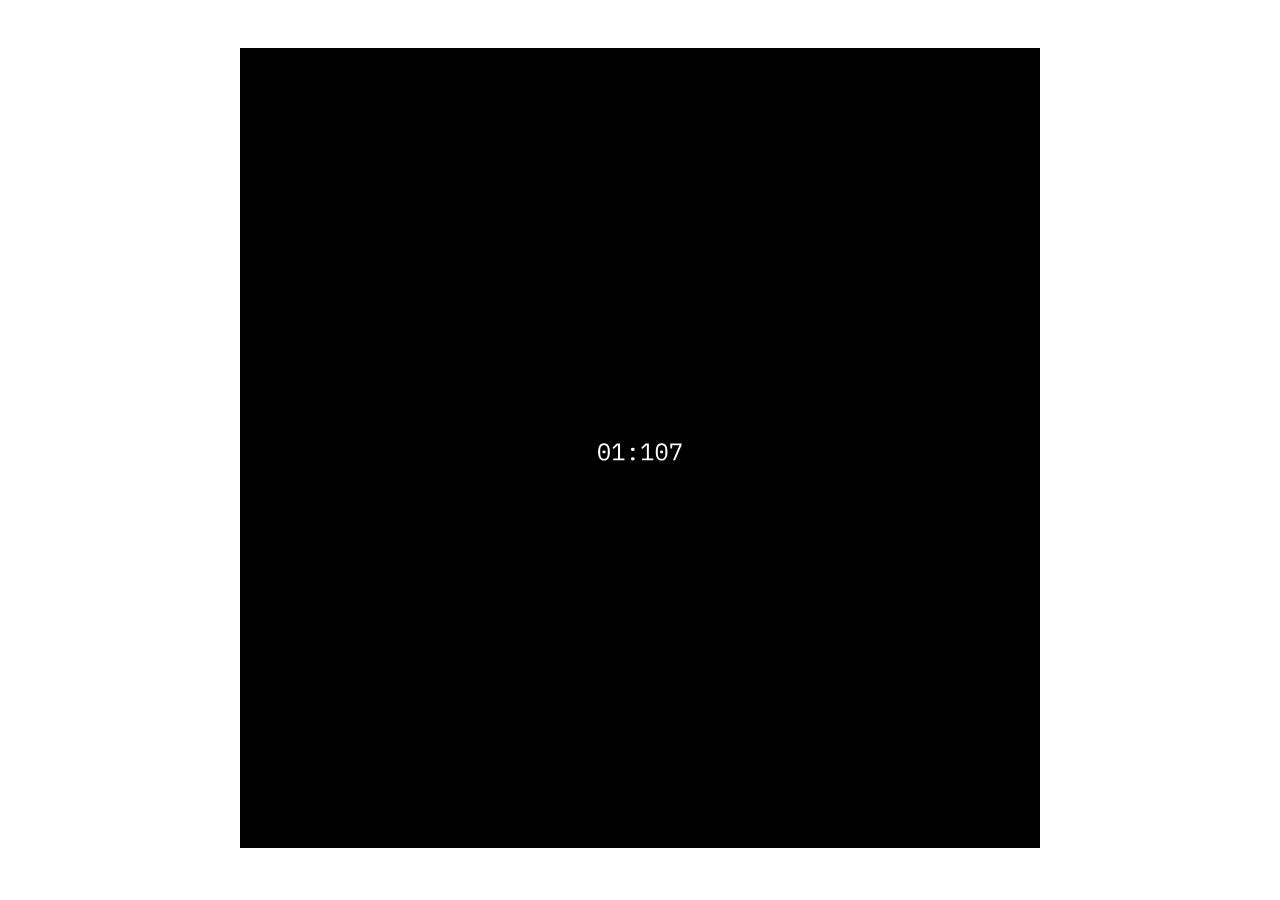
<file: Block_I/p5js/examples/01_clock_typo/index.html>
<!DOCTYPE html>
<html lang="">
  <head>
    <meta charset="utf-8">
    <meta name="viewport" content="width=device-width, initial-scale=1.0">
    <title>Example</title>
    <link rel="shortcut icon" type="image/x-icon" href="favicon.ico">
    <link rel="stylesheet" href="style.css">
    <script src="libraries/p5.min.js"></script> 
    <script src="sketch.js"></script>
  </head>
  <body>
    <div id="canvas"></div>
  </body>
</html>
</file>
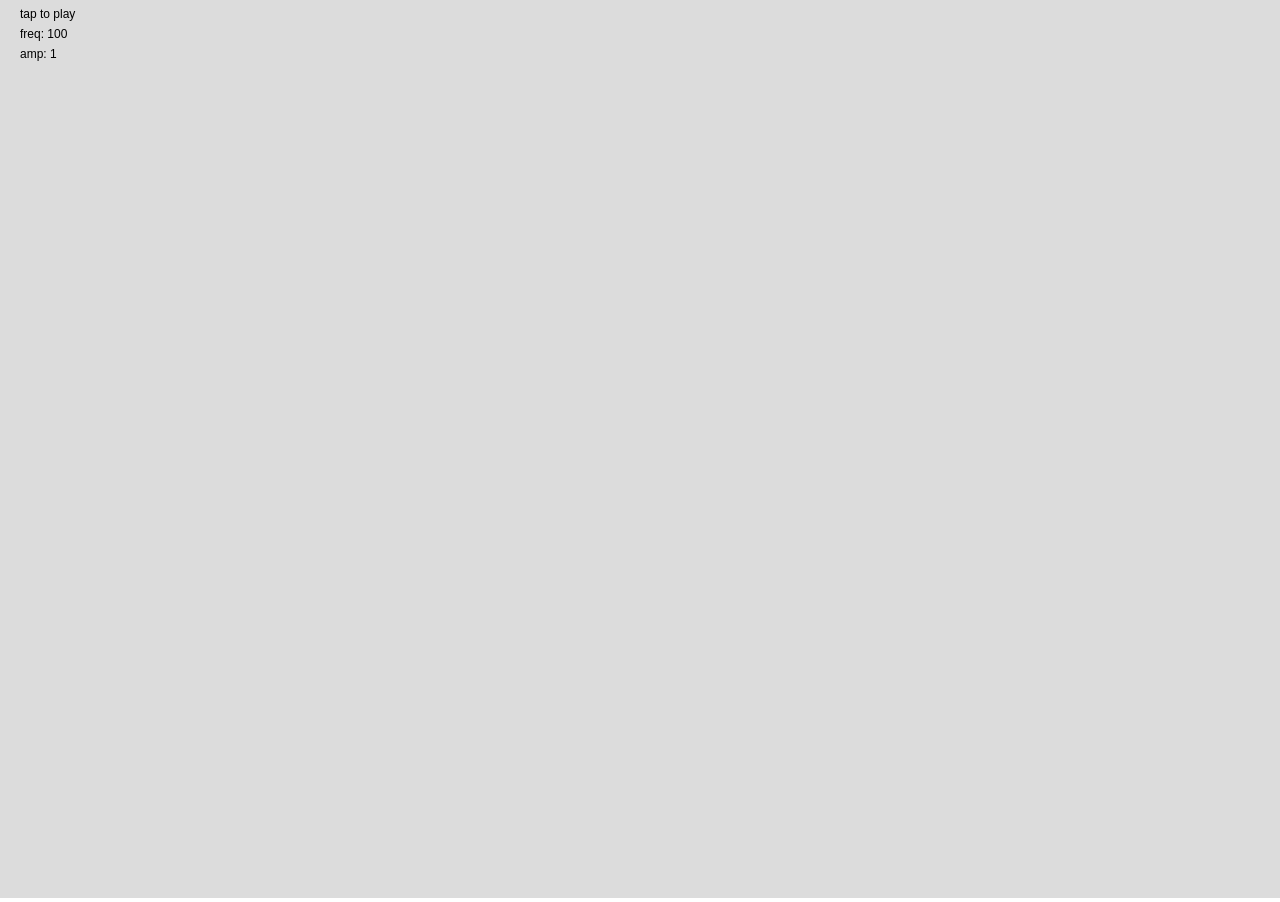
<file: Block_II/p5js/examples/03_oscillator/index.html>
<!DOCTYPE html>
<html lang="">
  <head>
    <meta charset="utf-8">
    <meta name="viewport" content="width=device-width, initial-scale=1.0">
    <title>Example</title>
    <link rel="shortcut icon" type="image/x-icon" href="favicon.ico">
    <link rel="stylesheet" href="style.css">
    <script src="libraries/p5.min.js"></script> 
    <script src="libraries/p5.sound.min.js"></script> 
    <script src="sketch.js"></script>
  </head>
  <body>
    <div id="canvas"></div>
  </body>
</html>
</file>
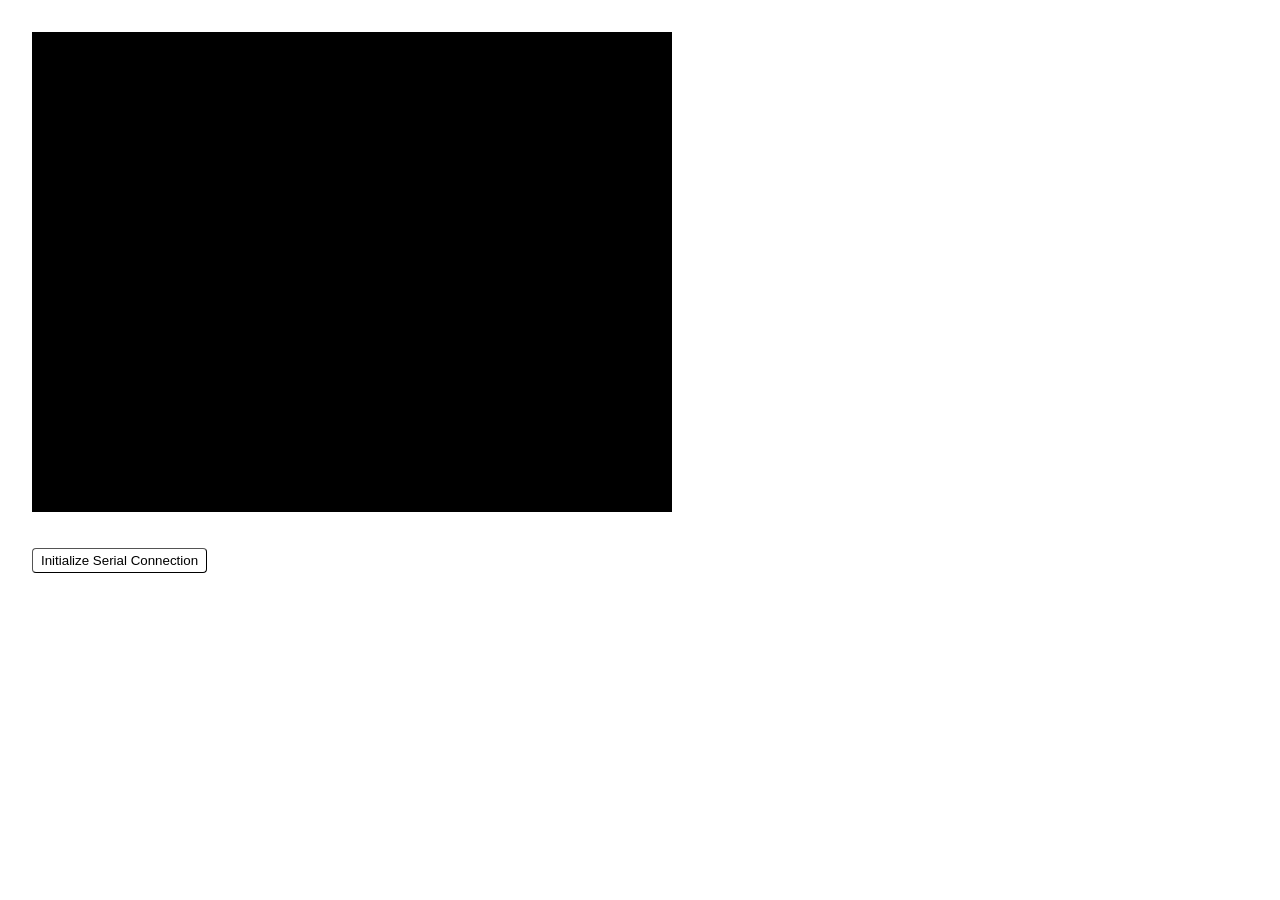
<file: Block_III/Arduiuno_p5js/p5js/01_serial_read_singleValue/index.html>
<!DOCTYPE html>
<html lang="">
  <head>
    <meta charset="utf-8">
    <meta name="viewport" content="width=device-width, initial-scale=1.0">
    <title>Example</title>
    <link rel="shortcut icon" type="image/x-icon" href="favicon.ico">
    <link rel="stylesheet" href="style.css">
    <script src="libraries/p5.min.js"></script> 
    <script src="libraries/webserial.js"></script> 
    <script src="sketch.js"></script>
  </head>
  <body>
    <div id="canvas"></div>
  </body>
</html>
</file>
<file: Block_I/p5js/examples/01_clock_typo/style.css>
html, body {
  height: 100%;
}

body {
  margin: 0;
  display: flex;
  justify-content: center;
  align-items: center;
}
</file>
<file: Block_II/p5js/examples/03_oscillator/style.css>
html, body {
  height: 100%;
}

body {
  margin: 0;
  display: flex;
  justify-content: center;
  align-items: center;
  overflow:hidden;
}
</file>
<file: Block_III/Arduiuno_p5js/p5js/01_serial_read_singleValue/style.css>
/* style.css */

html,
body {
  padding: 0;
  margin: 0;
}

#canvas {
  margin: 32px;
}

.button {
  margin-left: 32px;
  border-radius:4px;
	cursor:pointer;
	padding:4px 8px;
  background-color:#fff;
  color: #000;
  border-width: 1px;
}
.button:hover {
  background-color:#000;
  color: #fff;
}
</file>
